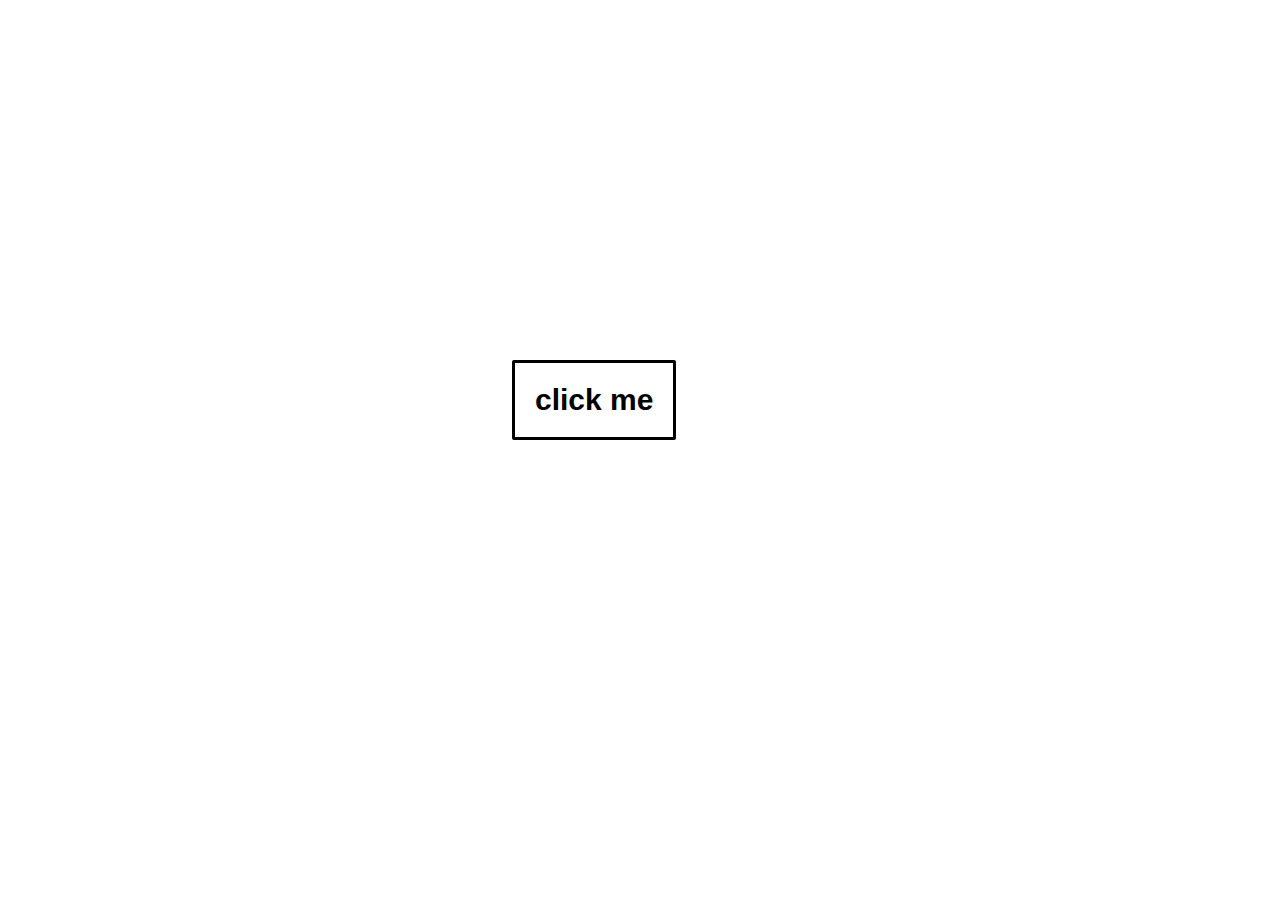
<file: index.html>
<html lang="en">

<head>
    <meta charset="UTF-8">
    <meta name="viewport" content="width=device-width, initial-scale=1.0">
    <title>Document</title>
    <link rel="stylesheet" href="bg color changing.css"> </head>

<body>
    
    <div class="centerButton">
        <button class="button" onclick="changeColor()">click me </button>
    </div>

    <script src="bg color changing.js"></script>
    
</body>

</html>
</file>
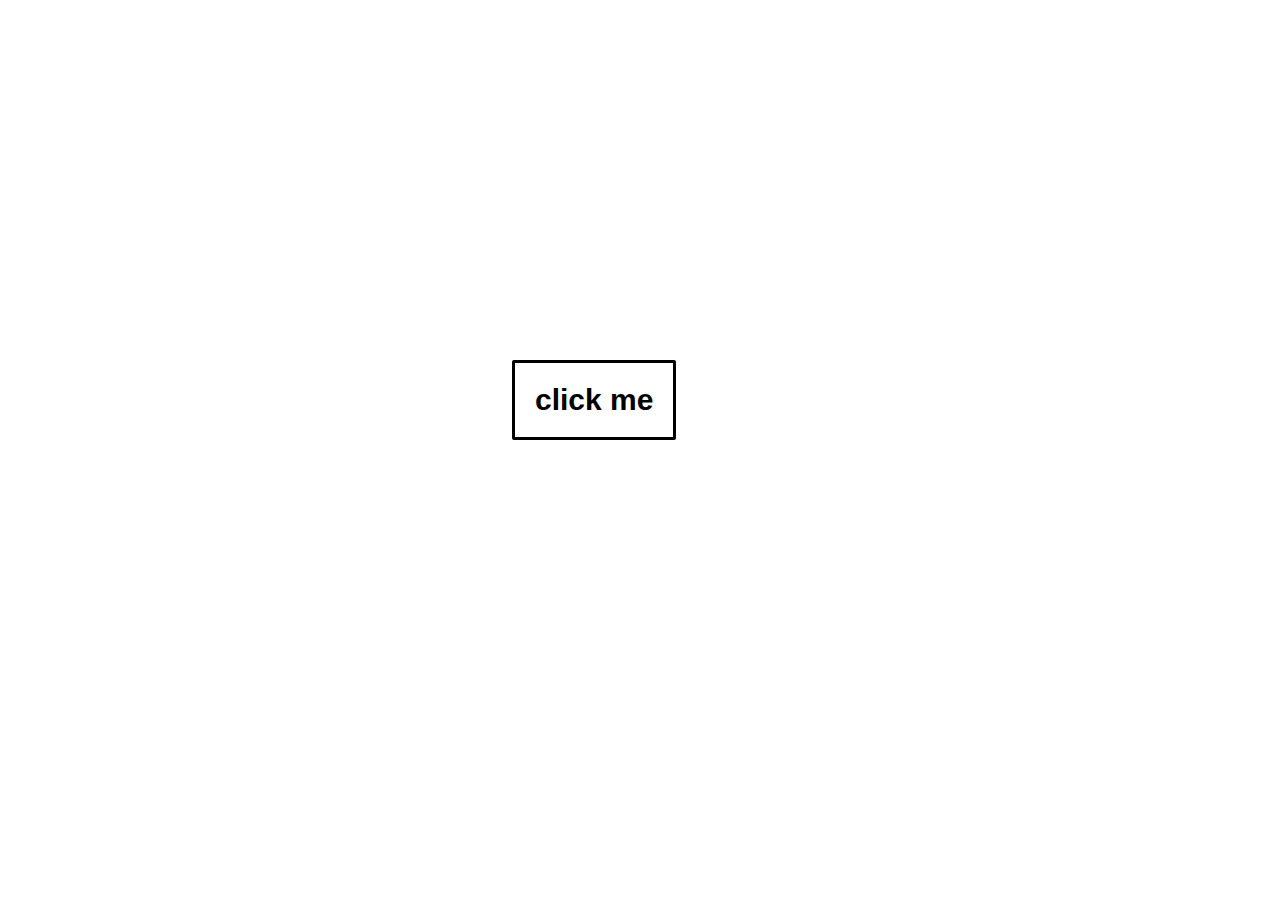
<file: bg color changing.html>
<html lang="en">

<head>
    <meta charset="UTF-8">
    <meta name="viewport" content="width=device-width, initial-scale=1.0">
    <title>Document</title>
    <link rel="stylesheet" href="bg color changing.css"> </head>

<body>
    <div class="cen">
        <button class="button" onclick="on()">click me </button>

    </div>

    <script src="bg color changing.js"></script>
</body>

</html>
</file>
<file: bg color changing.css>
.button {
    top: 40%;
    left:40%;
    position: absolute;
    background-color: white;
    padding: 20px;
    border: 3px solid black;
    border-radius: 2px;
    font-size: 30px;
    font-weight: bolder;
}

.centerButton{
    text-align: center;
}
</file>
